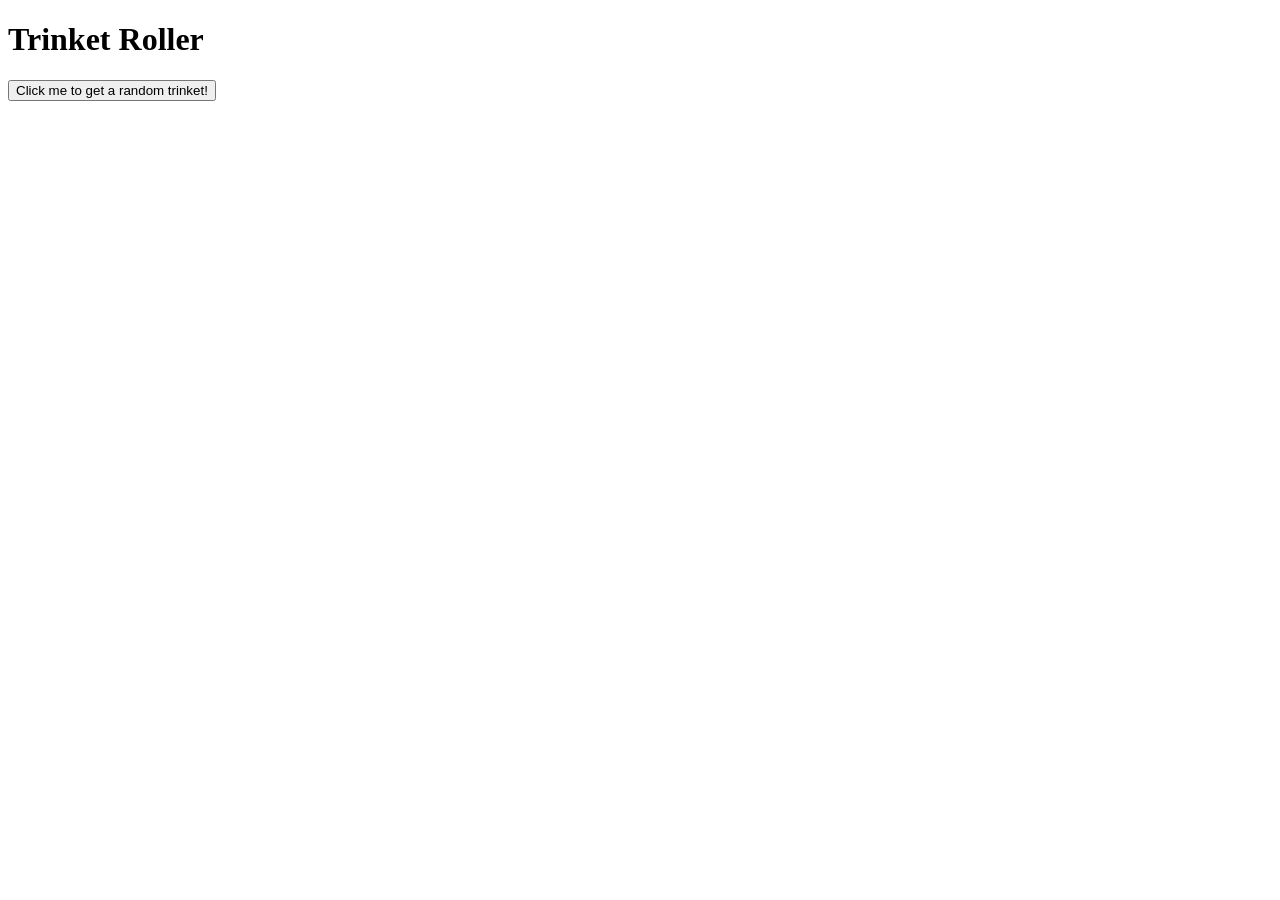
<file: index.html>
<!DOCTYPE html>
<html>

<head>
    <title>Trinkets Mega Roller</title>
    <script src = "./index.js">
    </script>
</head>

<body>

    <h1>Trinket Roller</h1>
    
    <p id = "main-text"> 

    </p>
    <button type="button" onclick="displayTrinket();">Click me to get a random trinket! </button>
    <script src = "index.js"></script>
</body>
</html>
</file>
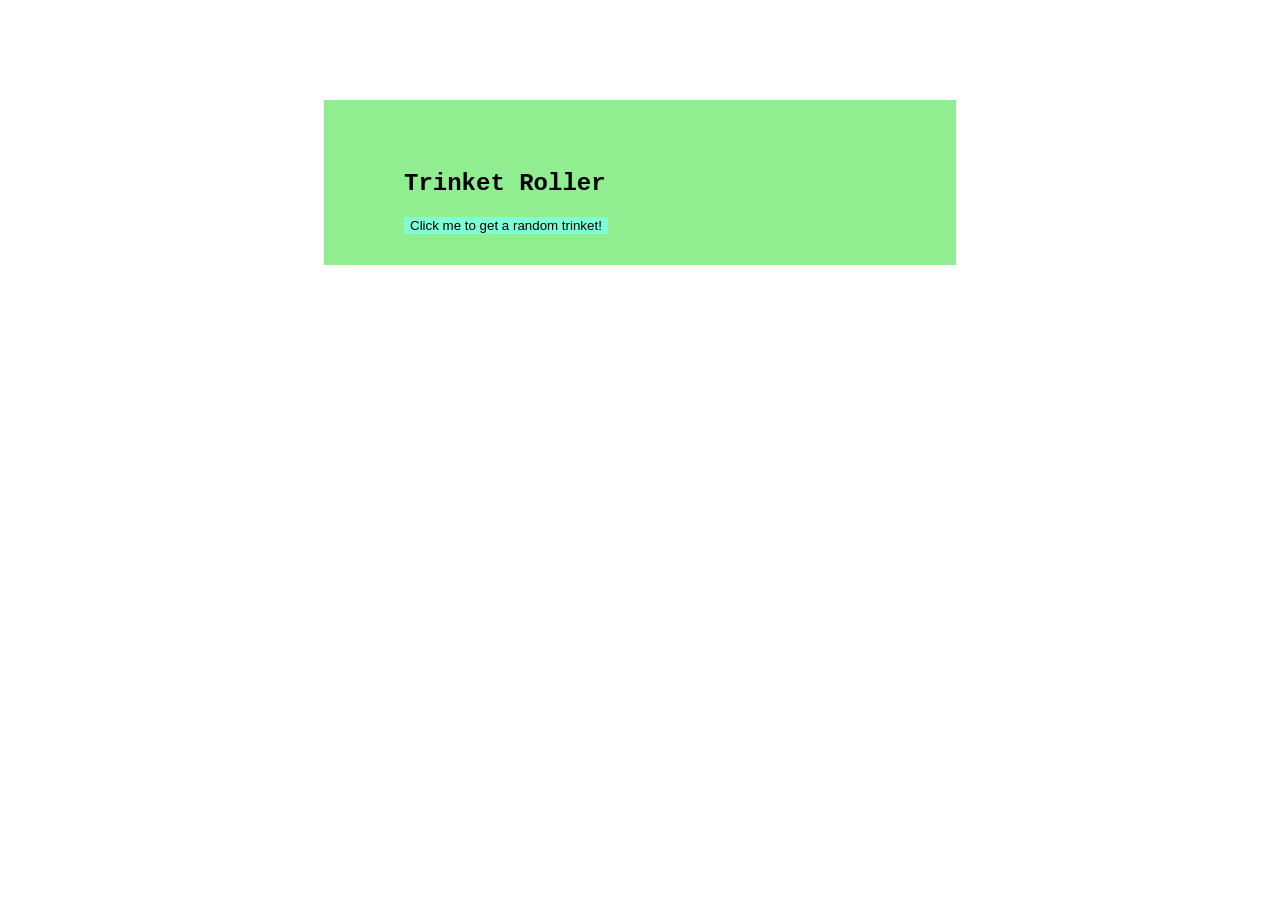
<file: Trinkets.html>
<!DOCTYPE html>
<html>

<head>
    <title>Trinkets Mega Roller</title>
    <link rel="stylesheet" type="text/css" href="styles.css">
    <script src = "./index.js">
    </script>
</head>

<body>
    <article>
        <h1>Trinket Roller</h1>
        
        <p id = "main-text"> 

        </p>
        <button type="button" onclick="displayTrinket();">Click me to get a random trinket! </button>
        <script src = "index.js"></script>
    </article>
</body>
</html>
</file>
<file: styles.css>
html{
    font-family: 'Courier New', Courier, monospace;
}

article{
    font-family: 'Courier New', Courier, monospace;
    border:seagreen;
    background-color: lightgreen;
    padding-top:50px ;
    padding-bottom:30px ;
    padding-right: 50px;
    padding-left: 80px;
    margin-top:100px ;
    margin-right:25% ;
    margin-bottom: 100px; ;
    margin-left:25%;
}

button{
    border:seagreen;
    background-color: aquamarine;
}
</file>
